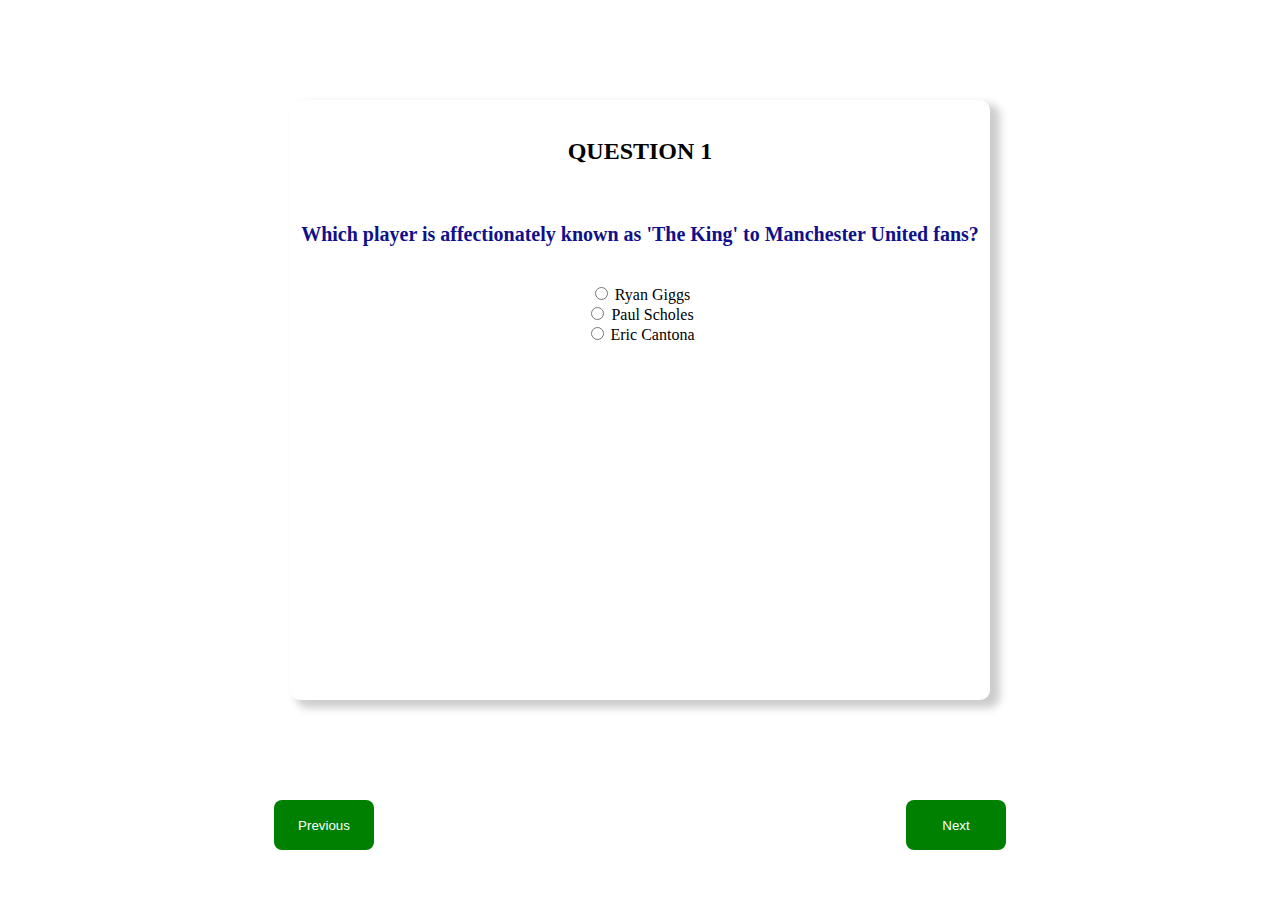
<file: index.html>
<!DOCTYPE html>
<html lang="en">
<head>
    <meta charset="UTF-8">
    <meta http-equiv="X-UA-Compatible" content="IE=edge">
    <meta name="viewport" content="width=device-width, initial-scale=1.0">
    <title>Image Slider</title>
    <style>
        p{
            color: rgb(16, 16, 139);
            font-size: 20px;
            font-weight: bold;
            font-family: 'Times New Roman', Times, serif;
        }
        .container{
            width: 700px;
            height: 600px;
            box-shadow: 8px 6px 8px 2px rgb(0, 0, 0, 0.2);
            border-radius: 10px;
            margin: 100px auto 100px auto;
            text-align: center;
        }

        .btn-holder{
            width: 100%;
            height: 100px;
            text-align: center;
            display: flex;
            justify-content: space-around;
        }
        .btn{
           
            width: 100px;
            height: 50px;
            background-color: green;
            text-align: center;
            border-radius: 8px;
            color: white;
            border: none;
        }
        .btn:hover{
            background-color: yellow;
            color: black;
        }
        
    </style>
</head>
<body>
    <div class="container" id="container"></div>
    
    <div class="btn-holder">
        <button class="btn" onclick="previous()" id="preBtn">Previous</button> 
        <button class="btn" onclick="next()" id="btnNext">Next</button>
         <button class="btn" onclick="submit()" id="submitBtn">Submit</button>
         <button class="btn" onclick="restart()" id="restartBtn">Resart</button>
    </div>

    
</body>
<script>
    let score =0
     let num = 0;
     let restartBtn = document.getElementById("restartBtn")
     let submitBtn = document.getElementById("submitBtn")
     let btnNext = document.getElementById("btnNext")
     let preBtn = document.getElementById("preBtn")
     let pickedAns = []
     submitBtn.style.display="none"
     restartBtn.style.display="none"
    let arr1 = [
    {
        id: 1,
        question:"Which player is affectionately known as 'The King' to Manchester United fans?",
        options:["Ryan Giggs","Paul Scholes","Eric Cantona",],
        
        correcAnswer:"Eric Cantona"
    },

    {
        id: 2,
        question:"Manchester United broke their record transfer fee in 2016 when they paid £89.5 million for which player?",
        options:["Paul Pogba","Angel DiMaria", "Alexis Sanchez"],
        correcAnswer:"Paul Pogba"
    },

    {
        "id": 3,
        question:"What is the nickname of Old Trafford?",
        options:["The Theatre of Dreams", "The Red Devils","Stretfod Stand"],
        correcAnswer:"The Theatre of Dreams"
    }
,
    {
        id: 4,
        question:"Who is the only player to win the European Golden Boot while playing for Manchester United?",
        options:["Wayne Rooney","Cristiano Ronaldo","van nistelrooy"],
        correcAnswer:"Cristiano Ronaldo"
    }
,
    {
        id: 5,
        question:"Alex Ferguson famously kicked a boot at which player, injuring his eye?",
        options:["Carlos Tevez","David Beckham","Rio Ferdinand"],
       correcAnswer:"David Beckham"
    }
];
    
    let sn= document.getElementById("container")
   ;

   function showData(){
    sn.innerHTML=`</br><h2>QUESTION ${arr1[num].id}</h2></br>
                <p>${arr1[num].question}</p></br> 
                <input type="radio" name="best" value="${arr1[num].options[0]}" onchange="myAns(event)"> <label>${arr1[num].options[0]}</label> </br>
                <input type="radio" name="best" value="${arr1[num].options[1]}" onchange="myAns(event)"> <label>${arr1[num].options[1]}</label> </br>
                <input type="radio" name="best" value="${arr1[num].options[2]}" onchange="myAns(event)"> <label>${arr1[num].options[2]}</label> </br> `;
                console.log("index = " + num)
                
   }
   showData();
   
    function next(){
        if (num == (arr1.length-1)){
            btnNext.style.display="none"
            submitBtn.style.display="block"
        }
        else{
            num++;
            showData();
            preBtn.disabled = false
            console.log("else index = " +num)
        } 
               
        console.log(num)
     
    }
 

    function previous(){
        
        if (num == 0){
            
            preBtn.disabled = true
       
    } else{
    num--;
    btnNext.style.display="block"
            submitBtn.style.display="none"
    showData();
    }
    }
    function myAns(ev){
        let selected = ev.target.value;
        pickedAns[num] = selected
        console.log(pickedAns)
    }

    function submit(){
        arr1.forEach( (ev,i)=>{
            if(ev.correcAnswer == pickedAns[i]){
                score++
                
            }
           
        });
       sn.innerHTML=`</br><h2>DEAR [USERNAME]</h2></br><p>You score <span style="color:red">${score}</span> out of <span style="color:green">${arr1.length}</span></P>`
        preBtn.style.display="none"
        submitBtn.style.display="none"
        restartBtn.style.display="block"
    }

    function restart(){
        window.location.reload()
    }
</script>
</html>
</file>
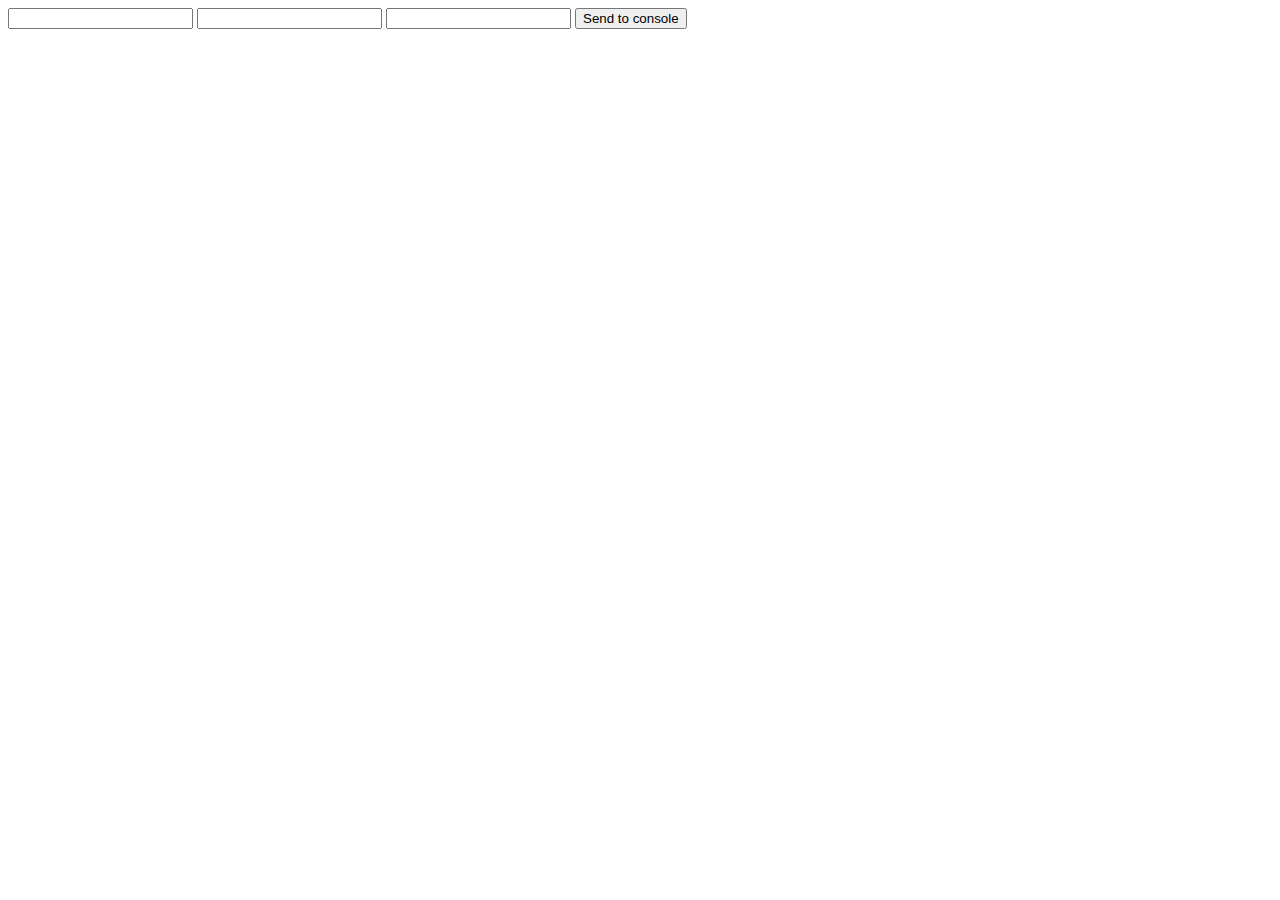
<file: classwork.html>
<!DOCTYPE html>
<html lang="en">
<head>
    <meta charset="UTF-8">
    <meta http-equiv="X-UA-Compatible" content="IE=edge">
    <meta name="viewport" content="width=device-width, initial-scale=1.0">
    <title>Document</title>
</head>
<body>
    <input type="text" id="inpone">
    <input type="text" id="inptwo">
    <input type="text" id="inpt">
    <button onclick="sender()">Send to console</button>
</body>
<script>
    let rr =[]
    let inpone = document.getElementById("inpone")
   let inptwo = document.getElementById("inptwo")
    let inpt = document.getElementById("inpt")
    function sender(){
        
    let dd ={username:"inpone.value",
             email:"inptwo.avlue",
             pass:"inpt.value"
    
    }
    rr.push(dd)
    localStorage.setItem("data", JSON.stringify(rr))
    let collect =JSON.parse( localStorage.getItem("data"));


    console.log(collect)
}
</script>
</html>
</file>
